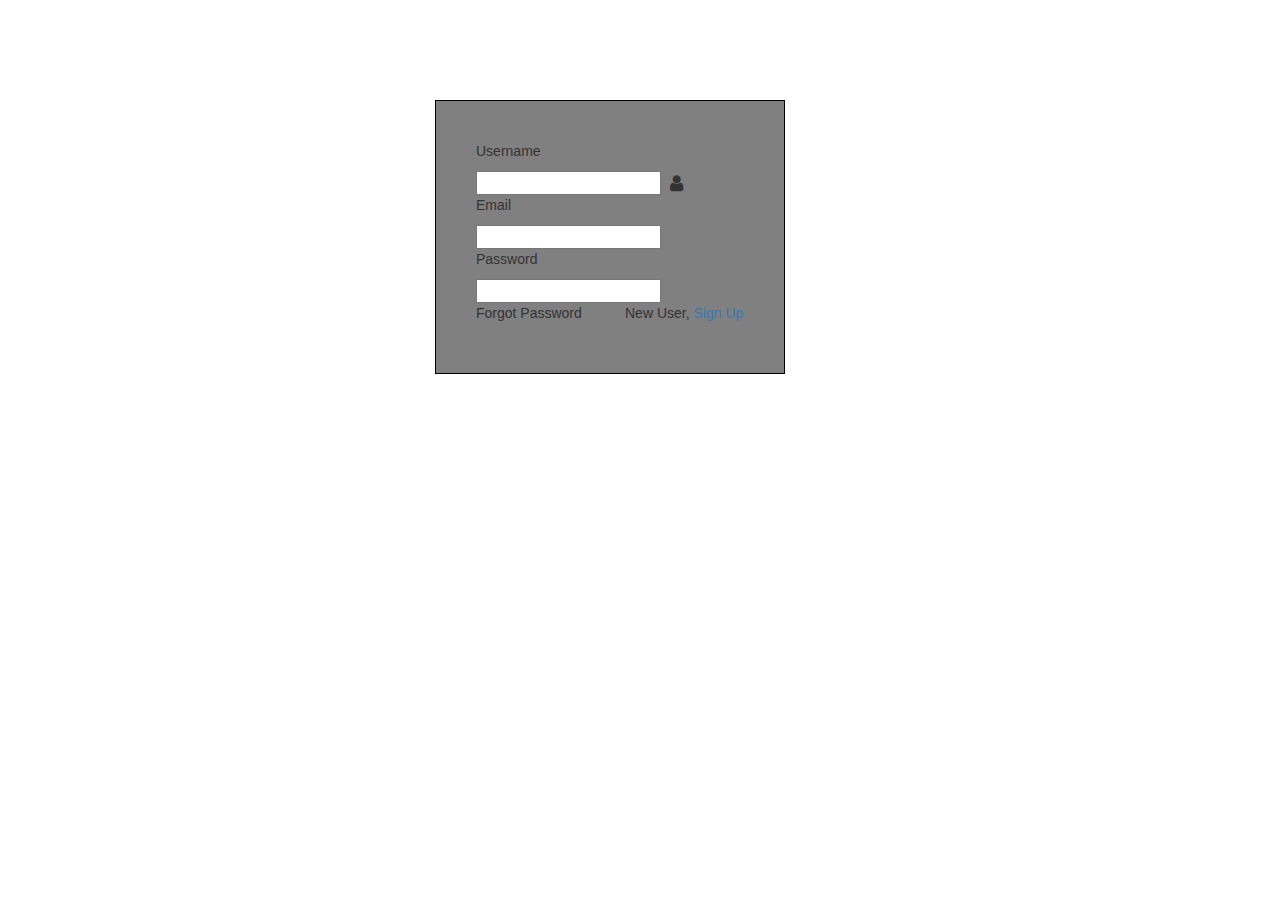
<file: HNGloginform.html>
<!DOCTYPE html>
<html>
<head>
	<title>User ID</title>
	<link rel="stylesheet" type="text/css" href="hngloginform.css">
	<link rel="stylesheet" href="https://maxcdn.bootstrapcdn.com/bootstrap/3.3.7/css/bootstrap.min.css">
	<link rel="stylesheet" href="https://cdnjs.cloudflare.com/ajax/libs/font-awesome/4.7.0/css/font-awesome.min.css">
</head>

<body>
 <div class="container">
 	<div class="col-sm-4">
	<form class="loginbx">
		<p>Username</p>
		<input type="Text" name="" class="" required="required">
		<i class="fa fa-user fa-lg fa-fw" aria-hidden="true"></i>

		<p>Email</p>
		<input type="Email" name="" required="required" class="">

		<p>Password</p>
		<input type="password" name="" required="required" class="">

		<div class="row">
			<p class="col-sm-6">
				Forgot Password
			</p>
			<p class="col-sm-6">
				New User, <a href="#">Sign Up</a>
			</p>
			
		</ul>
		</div>
		
		

			
	</form>
	</div>
		
	</div>


</body>

</html>
</file>
<file: hngloginform.css>
*{
	padding:0;
	margin:0;
}


body{
	margin: 0;
	padding: 0;
}

.container{
	padding:0;
	margin:0;
	background-image: url(https://res.cloudinary.com/frankm7/image/upload/v1568714203/logobg1_ws1xqc.jpg);
	background-size: cover;
	background-repeat: no-repeat;
}




.loginbx{
	left: 100%;
	margin-top: ;
	position: relative;
	box-sizing: border-box;
	border: 1px solid black;
	background-color: grey;
	margin: 100px 0px 300px 0px;
	padding: 40px;
};

input[type="email"],
input[type="password"]
{
	border: none;
	border-bottom: 0.5px solid #fff;
	background: transparent;
	outline: none;
	height: 40px;
	color: #fff;
	font-size: 16px;
}
</file>
